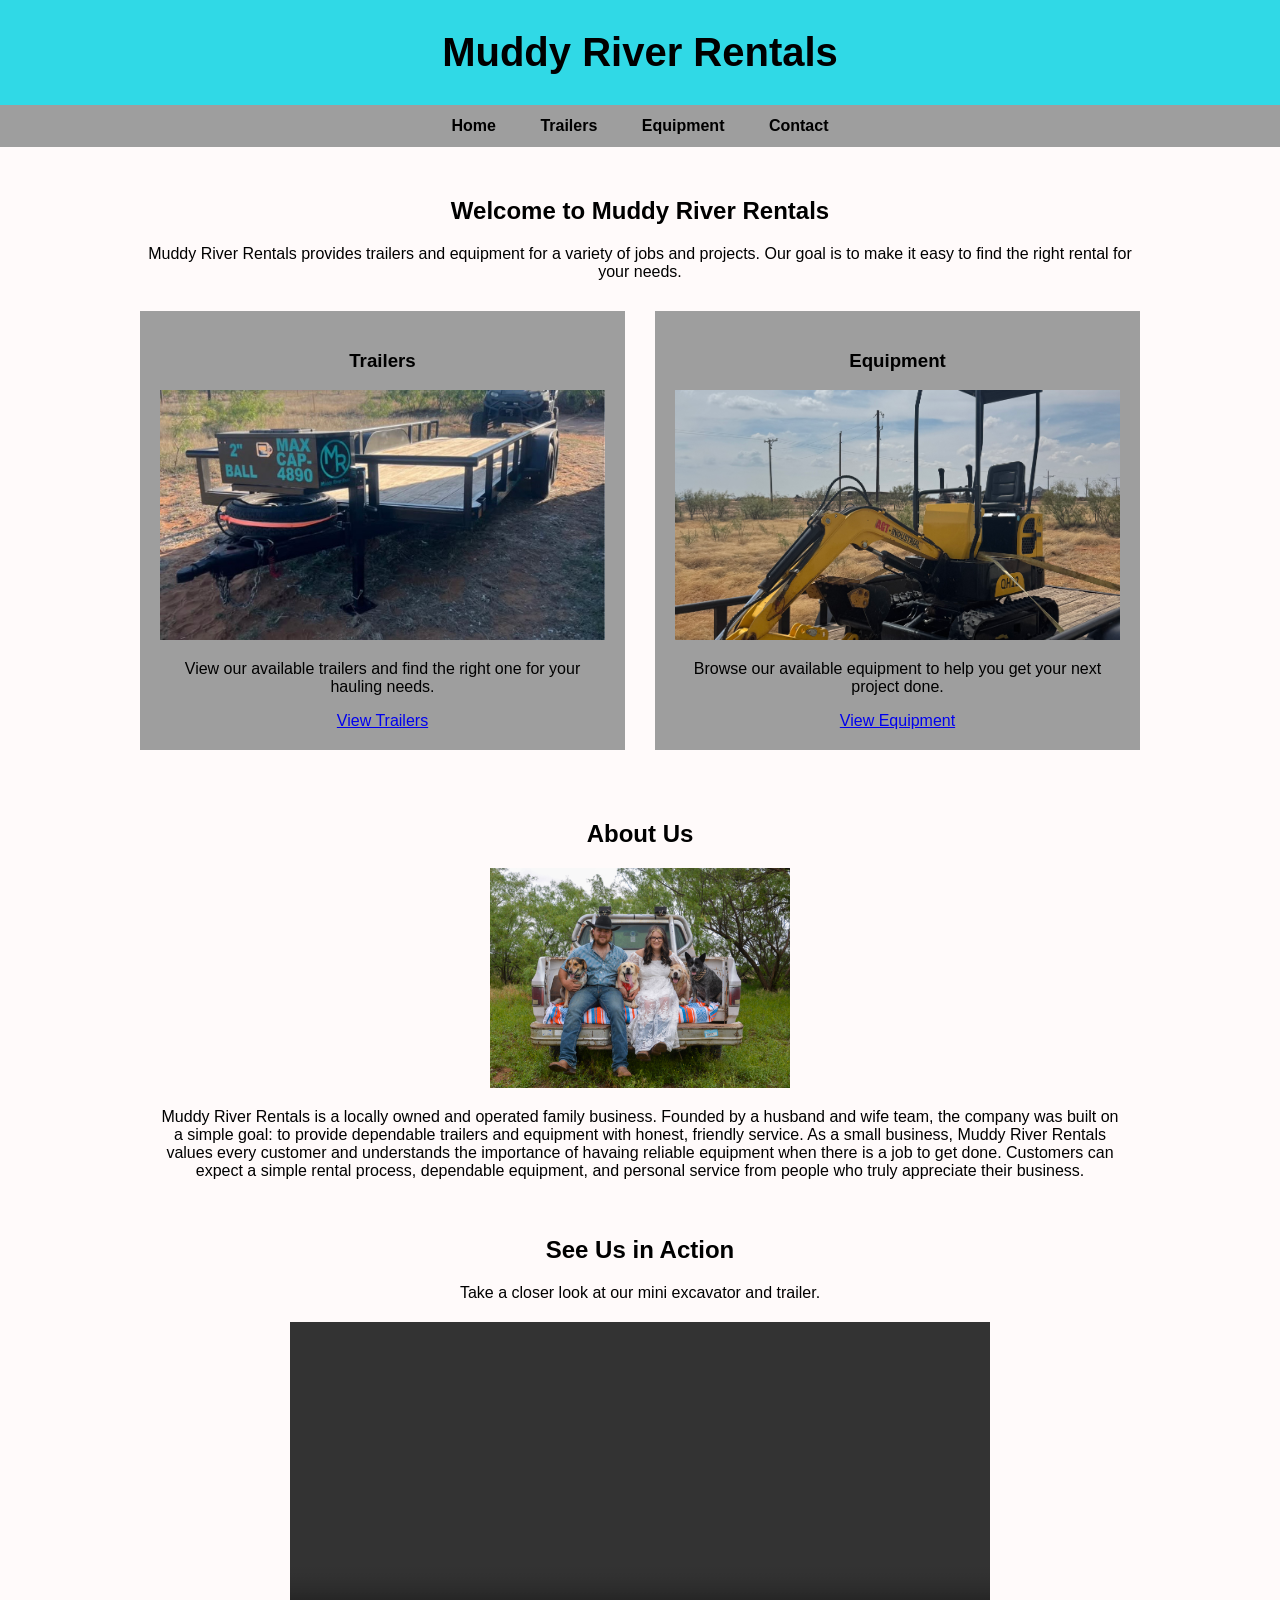
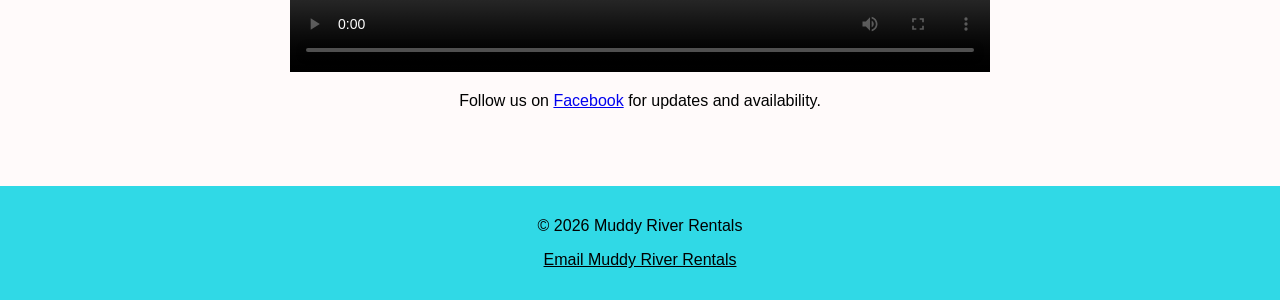
<file: index.html>
<!DOCTYPE html>
<html lang="en">
	<head>
		<meta charset="UTF-8">
		<meta name="description" content="Muddy River Rentals offers trailers and equipment for rent.">
		<meta name="viewport" content="width=device width, initial-scale=1.0">
		<title>Muddy River Rentals</title>
		<link rel="stylesheet" href="muddy.css">
	</head>
	<body>
		<header>
			<h1>Muddy River Rentals</h1>
		</header>
	<nav>
		<a href="index.html">Home</a>
		<a href="trailers.html">Trailers</a>
		<a href="equipment.html">Equipment</a>
		<a href="contact.html">Contact</a>
	</nav>	
	<main>
		<h2>Welcome to Muddy River Rentals</h2>
		<p>Muddy River Rentals provides trailers and equipment for a variety of jobs and projects. Our goal is to make it easy to find the right rental for your needs.</p>
	<div class="rentals">
		<section>
			<h3>Trailers</h3>
			<img src="trailer.jpg" alt="Utility trailer available for rent">
			<p>View our available trailers and find the right one for your hauling needs.</p>
			<a href="trailers.html">View Trailers</a>
		</section>
		<section>
			<h3>Equipment</h3>
			<img src="miniex.jpeg" alt="Mini excavator availble for rent">
			<p>Browse our available equipment to help you get your next project done.</p>
			<a href="equipment.html">View Equipment</a>
		</section>
	</div>
		<section class="about">
			<h2>About Us</h2>
			<img src="engagement 6.jpg" alt="Owners of Muddy River Rentals">
			<p>Muddy River Rentals is a locally owned and operated family business. Founded by a husband and wife team, the company was built on a simple goal: to provide dependable trailers and equipment with honest, friendly service. As a small business, Muddy River Rentals values every customer and understands the importance of havaing reliable equipment when there is a job to get done. Customers can expect a simple rental process, dependable equipment, and personal service from people who truly appreciate their business.</p>
		</section>	
		<h2>See Us in Action</h2>
		<p>Take a closer look at our mini excavator and trailer.</p>
		<video controls>
			<source src="walk-around.mp4" type="video/mp4">
			Your browser does not support the video element.
		</video>	
		<p>
			Follow us on
			<a href="https://www.facebook.com/profile.php?id=61588952355797" target="_blank">Facebook</a>
			for updates and availability.
		</p>	
	</main>	
	<footer>
		<p>&copy; 2026 Muddy River Rentals</p>
		<p> <a href="mailto:ashlentubbs@gmail.com">Email Muddy River Rentals</a></p>
	</footer>	
	</body>
</html>
</file>
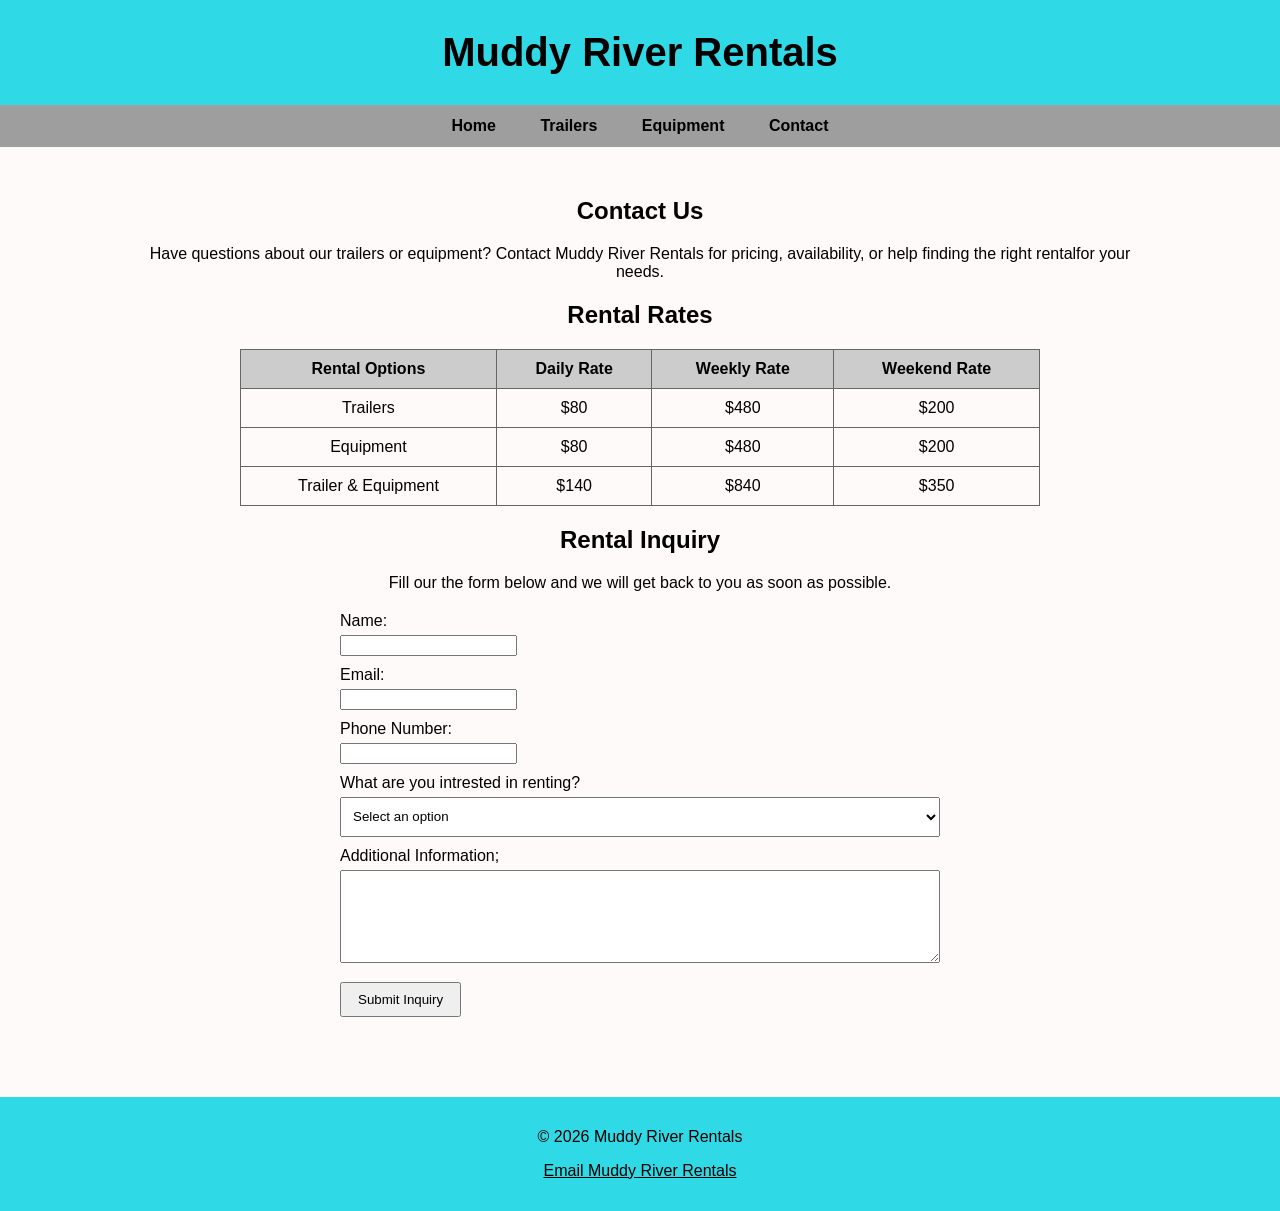
<file: contact.html>
<!DOCTYPE html>
<html lang="en">
	<head>
		<meta charset="UTF-8">
		<meta name="description" content="Contact Muddy River Rentals for trailer and equipment rental information, pricing, and availability.">
		<meta name="viewport" content="width=device width, initial-scale=1.0">
		<title>Contact | Muddy River Rentals</title>
		<link rel="stylesheet" href="muddy.css">
	</head>
	<body>
		<header>
			<h1>Muddy River Rentals</h1>
		</header>
	<nav>
		<a href="index.html">Home</a>
		<a href="trailers.html">Trailers</a>
		<a href="equipment.html">Equipment</a>
		<a href="contact.html">Contact</a>
	</nav>	
	<main>
		<h2>Contact Us</h2>
		<p>Have questions about our trailers or equipment? Contact Muddy River Rentals for pricing, availability, or help finding the right rentalfor your needs.</p>
		<h2>Rental Rates</h2>
		<table>
			<tr>
				<th>Rental Options</th>
				<th>Daily Rate</th>
				<th>Weekly Rate</th>
				<th>Weekend Rate</th>
			</tr>
			<tr>
				<td>Trailers</td>
				<td>$80</td>
				<td>$480</td>
				<td>$200</td>
			</tr>
			<tr>
				<td>Equipment</td>
				<td>$80</td>
				<td>$480</td>
				<td>$200</td>
			</tr>
			<tr>
				<td>Trailer &amp; Equipment</td>
				<td>$140</td>
				<td>$840</td>
				<td>$350</td>
			</tr>
		</table>
		<h2>Rental Inquiry</h2>
		<p>Fill our the form below and we will get back to you as soon as possible.</p>
		<form action="#">
			<label for="name">Name:</label>
			<input type="text" id="name" name="name" required>
			<label for="email">Email:</label>
			<input type="email" id="email" name="email" required>
			<label for="phone">Phone Number:</label>
			<input type="tel" id="phone" name="phone">
			<label for="rental">What are you intrested in renting?</label>
			<select id="rental" name="rental" required>
				<option value="">Select an option</option>
				<option value="trailer">Trailer</option>
				<option value="equipment">Equipment</option>
				<option value="both">Trailer &amp; Equipment</option>
			</select>
			<label for="message">Additional Information;</label>
			<textarea id="mesage" name="message" rows="5" cols="30"></textarea>
			<input type="submit" value="Submit Inquiry">	
		</form>
	</main>	
	<footer>
		<p>&copy; 2026 Muddy River Rentals</p>
		<p> <a href="mailto:ashlentubbs@gmail.com">Email Muddy River Rentals</a></p>
	</footer>	
	</body>
</html>
</file>
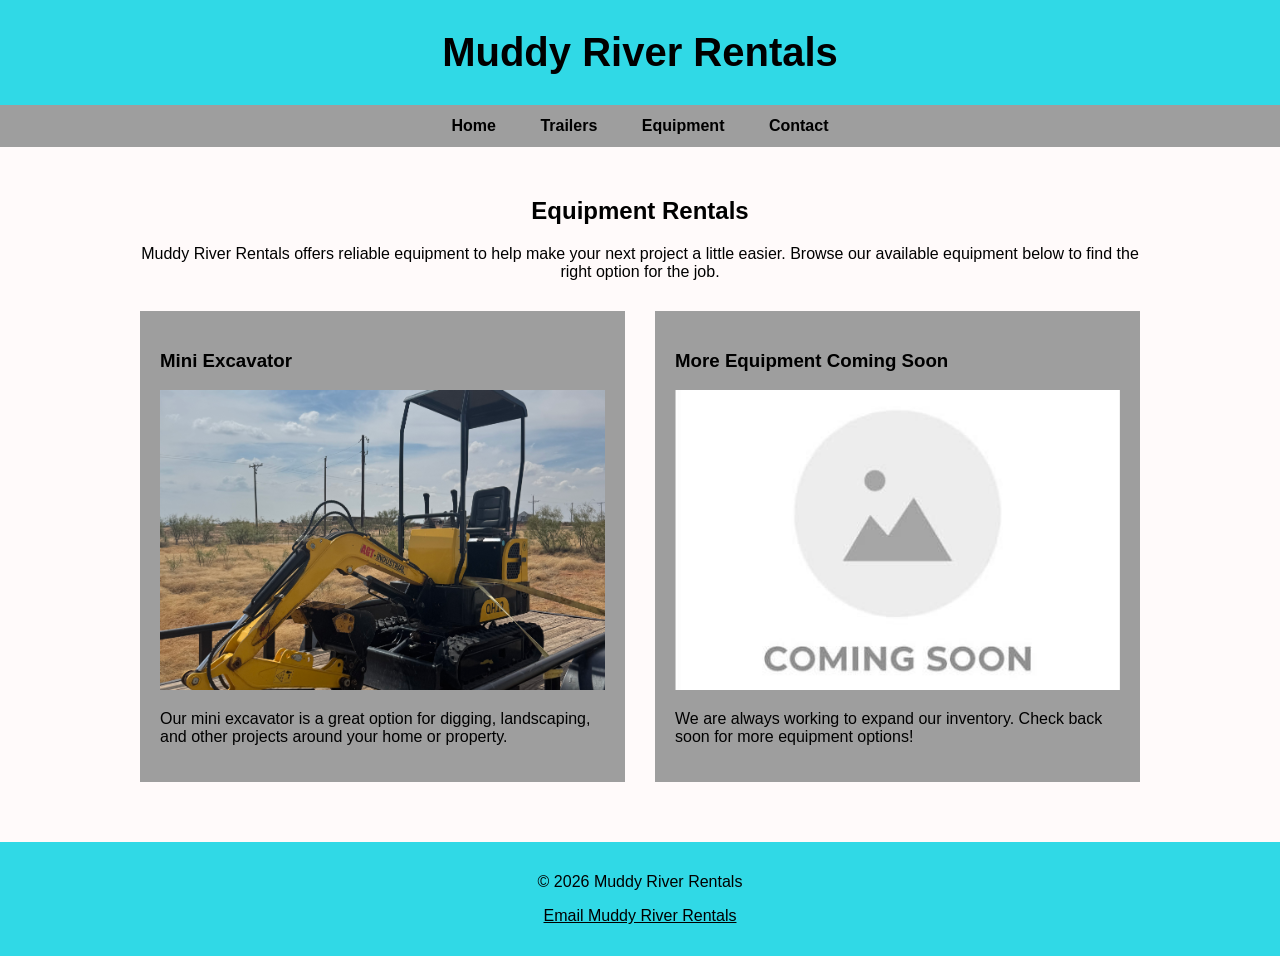
<file: equipment.html>
<!DOCTYPE html>
<html lang="en">
	<head>
		<meta charset="UTF-8">
		<meta name="description" content="View the equipment available for rent from Muddy River Rentals.">
		<meta name="viewport" content="width=device width, initial-scale=1.0">
		<title>Equipment | Muddy River Rentals</title>
		<link rel="stylesheet" href="muddy.css">
	</head>
	<body>
		<header>
			<h1>Muddy River Rentals</h1>
		</header>
	<nav>
		<a href="index.html">Home</a>
		<a href="trailers.html">Trailers</a>
		<a href="equipment.html">Equipment</a>
		<a href="contact.html">Contact</a>
	</nav>	
	<main>
		<h2>Equipment Rentals</h2>
		<p>Muddy River Rentals offers reliable equipment to help make your next project a little easier. Browse our available equipment below to find the right option for the job.</p>
	<div class="equipment-list">
	<section class="equipment">
		<h3>Mini Excavator</h3>
		<img src="miniex.jpeg" alt="Mini Excavator available for rent">
		<p>Our mini excavator is a great option for digging, landscaping, and other projects around your home or property.</p>
	</section>
	<section class="coming-soon">
		<h3>More Equipment Coming Soon</h3>
		<img src="comingsoon.jpg" alt="More trailers coming soon">
		<p>We are always working to expand our inventory. Check back soon for more equipment options!</p>
	</section>
	</div>
	</main>	
	<footer>
		<p>&copy; 2026 Muddy River Rentals</p>
		<p> <a href="mailto:ashlentubbs@gmail.com">Email Muddy River Rentals</a></p>
	</footer>	
	</body>
</html>
</file>
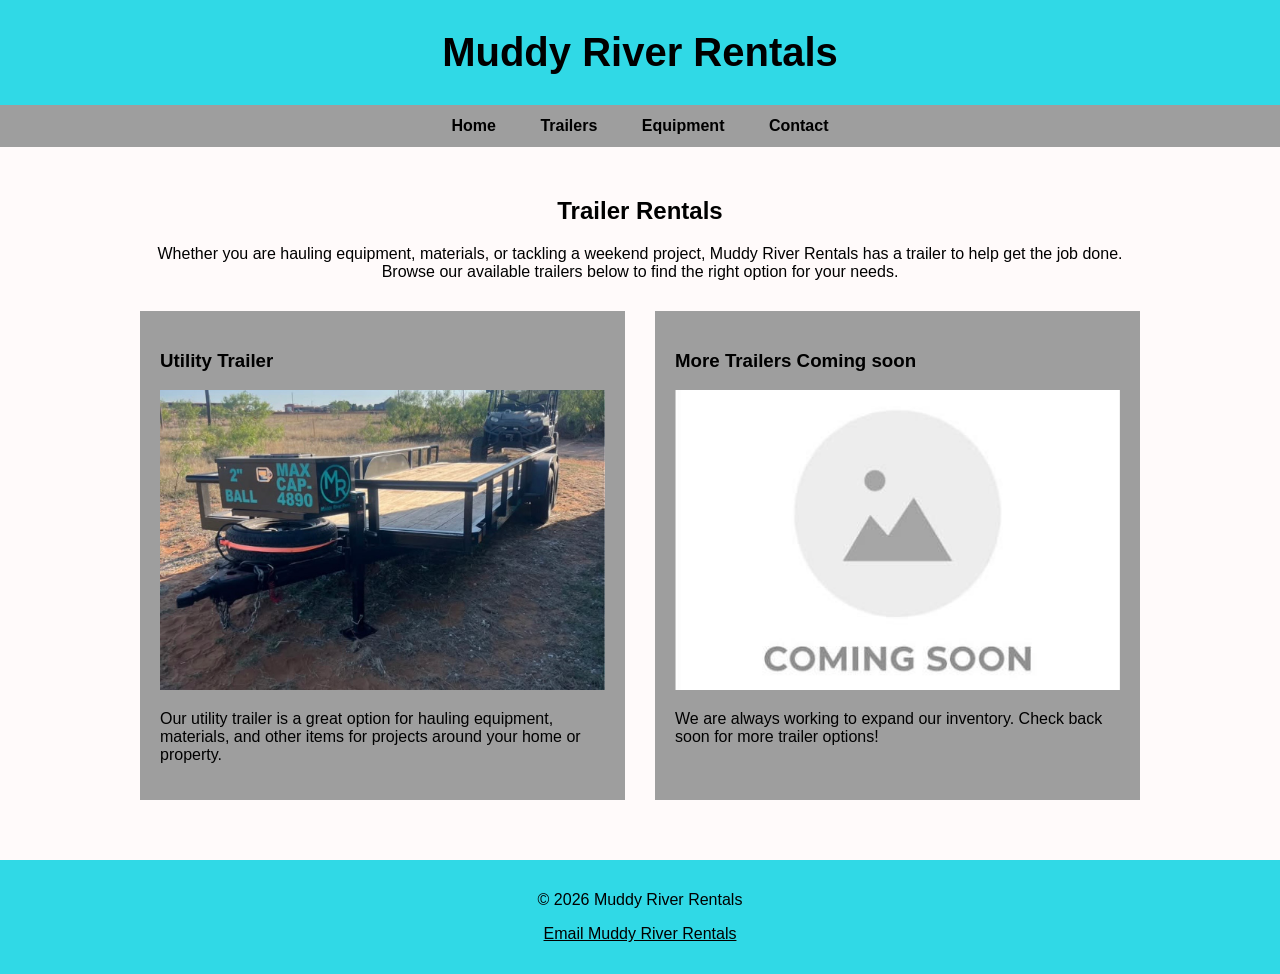
<file: trailers.html>
<!DOCTYPE html>
<html lang="en">
	<head>
		<meta charset="UTF-8">
		<meta name="description" content="View the trailers available for rent from Muddy River Rentals.">
		<meta name="viewport" content="width=device width, initial-scale=1.0">
		<title>Trailers | Muddy River Rentals</title>
		<link rel="stylesheet" href="muddy.css">
	</head>
	<body>
		<header>
			<h1>Muddy River Rentals</h1>
		</header>
	<nav>
		<a href="index.html">Home</a>
		<a href="trailers.html">Trailers</a>
		<a href="equipment.html">Equipment</a>
		<a href="contact.html">Contact</a>
	</nav>	
	<main>
		<h2>Trailer Rentals</h2>
		<p>Whether you are hauling equipment, materials, or tackling a weekend project, Muddy River Rentals has a trailer to help get the job done. Browse our available trailers below to find the right option for your needs.</p>
	<div class="trailers-list">
	<section class="trailers">
		<h3>Utility Trailer</h3>
		<img src="trailer.jpg" alt="Utility trailer available for rent">
		<p>Our utility trailer is a great option for hauling equipment, materials, and other items for projects around your home or property.</p>
	</section>
	<section class="coming-soon">
		<h3>More Trailers Coming soon</h3>
		<img src="comingsoon.jpg" alt="More trailers coming soon">
		<p>We are always working to expand our inventory. Check back soon for more trailer options!</p>
	</section>
	</div>
	</main>	
	<footer>
		<p>&copy; 2026 Muddy River Rentals</p>
		<p> <a href="mailto:ashlentubbs@gmail.com">Email Muddy River Rentals</a></p>
	</footer>	
	</body>
</html>
</file>
<file: muddy.css>
:root {--text: #000000; --background: #fffafa; --primary: #30D9E6; --secondary: #9e9e9e; --accent: #30D9E6}
body {background-color: var(--background); color: var(--text); font-family: Arial, sans-serif; margin: 0;}
header {background-color: var(--primary); color: var(--text); text-align: center; padding: 30px;}
header h1 {margin: 0; font-size: 2.5em;}
nav {background-color: var(--secondary); text-align: center; padding: 12px;}
nav a {color: var(--text); text-decoration: none; padding: 10px 20px; font-weight: bold;}
nav a:hover {background-color: var(--primary);}
main {max-width: 1000px; margin: auto; padding: 30px;}
main h2 {text-align: center;}
main > p {text-align: center;}
.rentals {display: flex; gap: 30px; margin-top: 30px;}
.rentals section {flex: 1; text-align: center; padding: 20px; background-color: var(--secondary);}
.rentals img {width: 100%; height: 250px; object-fit: cover;}
.rentls a {color: var(--text); font-weight: bold; text-decoration: none;}
.rentals a:hover {text-decoration: underline;}
.about {margin-top: 30px; padding: 20px; text-align: center;}
.about img {width: 300px; max-width: 100%; height: auto;}
footer {background-color: var(--primary); color: var(--text); text-align: center; padding: 15px; margin-top: 30px;}
footer a {color: var(--text);}
.trailers img, .coming-soon img {width: 100%; max-width: 500px; height: 300px; object-fit: cover;}
.trailers-list {display: flex; gap: 30px; margin-top: 30px;}
.trailers, .coming-soon {flex: 1; padding: 20px; background-color: var(--secondary);}
.equipment-list {display: flex; gap: 30px; margin-top: 30px;}
.equipment, .coming-soon {flex: 1; padding: 20px; background-color: var(--secondary);}
.equipment img, .coming-soon img {width: 100%; max-width: 500px; height: 300px; object-fit: cover;}
table {width: 80%; margin: 20px auto; border-collapse: collapse;}
th,td {border: 1px solid #666; padding: 10px; text-align: center;}
th {background-color: #cccccc;}
form {width: 60%; margin: 20px auto; text-align: left;}
form label {display: block; margin-top: 10px; margin-bottom: 5px;}
form unput, form select, form textarea {width: 100%; padding: 8px; box-sizing: border-box;}
form textarea {resize: vertical;}
form input[type="submit"] {width: auto; margin-top: 15px; padding: 8px 16px;}
form select {height: 40px;}
video {display: block; width: 70%; max-width: 700px; height: auto; margin: 20px auto;}
</file>
